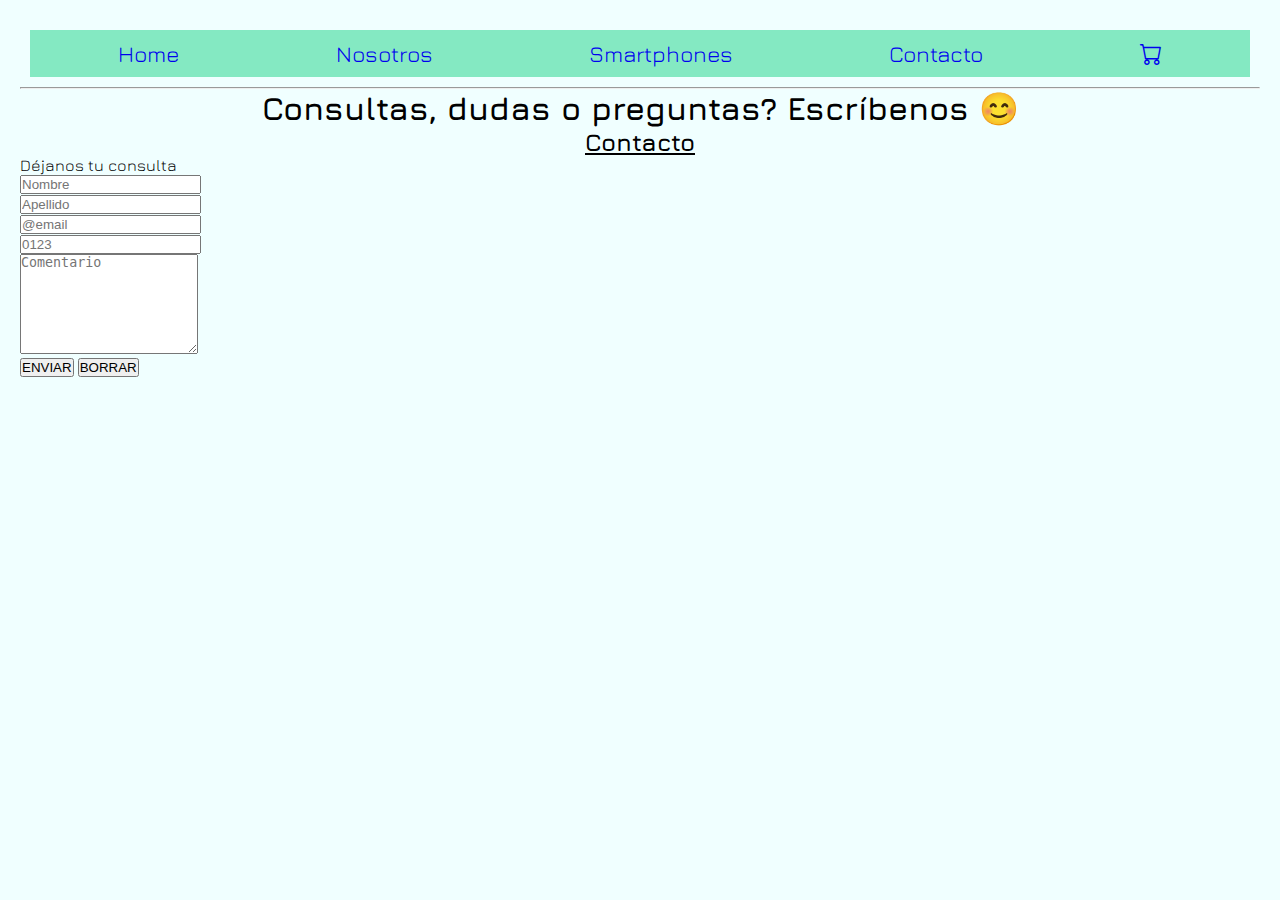
<file: views/formulario.html>
<!DOCTYPE html>
<html lang="en">
<head>
    <meta charset="UTF-8">
    <meta http-equiv="X-UA-Compatible" content="IE=edge">
    <meta name="viewport" content="width=device-width, initial-scale=1.0">
    <link href="https://fonts.googleapis.com/css2?family=Jura:wght@700&display=swap" rel="stylesheet">
    <link href="https://cdn.jsdelivr.net/npm/bootstrap@5.2.0-beta1/dist/css/bootstrap.min.css" rel="stylesheet" integrity="sha384-0evHe/X+R7YkIZDRvuzKMRqM+OrBnVFBL6DOitfPri4tjfHxaWutUpFmBp4vmVor" crossorigin="anonymous">
    <link rel="stylesheet" href="https://cdn.jsdelivr.net/npm/bootstrap-icons@1.8.1/font/bootstrap-icons.css">
    <link rel="stylesheet" href="../css/estilo.css">
    <title>Your Phone Contacto</title>
</head>
<body>
    <header>
        <!--Barra de navegación-->
        <nav>
            <ul>
                <li><a href="../index.html">Home</a></li>
                <li><a href="../views/nosotros.html">Nosotros</a></li>
                <li><a href="../index.html">Smartphones</a></li>
                <li><a href="../views/formulario.html">Contacto</a></li>
                <li><a href="../views/carrito.html" id="cajaCarrito"><i class="bi bi-cart"></i></a></li>
            </ul>
        </nav>
      </div><hr>
      <h1>
        Consultas, dudas o preguntas? Escríbenos 😊
      </h1>
  </header>
  <main>
    <h2>
        Contacto
    </h2>

    <!--Aca esta el Form: encontre esta API "formsubmit" que la verdad es super sencilla y funciona a la perfección. En la parte de form action se linkea un maail real a donde van a llegar las consultas )lo puede probar con el suyo profe.-->

    <form action="https://formsubmit.co/gabrielexequielmarson@yahoo.com.ar" method="POST">
        <legend>Déjanos tu consulta</legend>
            <div class="container-fluid">
                <div class="row">
                <div class="col-xs-12 col-sm-6 col-lg-3 mb-2">
                    <input type="text" name="name" class="form-control" placeholder="Nombre" aria-label="nombre">
                    </div>
                    <div class="col-xs-12 col-sm-6 col-lg-3 mb-2">
                        <input type="text" name="surname" class="form-control" placeholder="Apellido" aria-label="apellido">
                    </div>
                    <div class="col-xs-12 col-sm-6 col-lg-3 mb-2">
                        <input type="email" name="email" class="form-control" placeholder="@email" aria-label="email" required>
                    </div>
                    <div class="col-xs-12 col-sm-6 col-lg-3 mb-2">
                        <input type="number" name="number" class="form-control" placeholder="0123" aria-label="number">
                    </div>
                    <div class="col-12">
                        <textarea name="comments" class="form-control" placeholder="Comentario" id="floatingTextarea2" style="height: 100px"></textarea>
                        <label for="floatingTextarea2"></label>
                    </div>
                    <div class="col-xs-4 col-sm-6 col-lg-12 w-50 mx-auto">
                        <button type="submit" id="submit" class="btn btn-primary mb-3">ENVIAR</button>
                        <button type="reset" class="btn btn-danger mb-3">BORRAR</button>
                    </div>
                    <div><!--Aca estoy linkeando el html de formulario para que cuando la consulta se envie al email que pre establecimos mas arriba este me vuelva automaticamente el html del formulario-->
                        <input type="hidden" name="_next" value="http://127.0.0.1:5503/views/formulario.html">
                    </div>
                </div>
            </div>
    </form>
  </main>
  <script src="../js/formulario.js"></script>
</body>
</html>
</file>
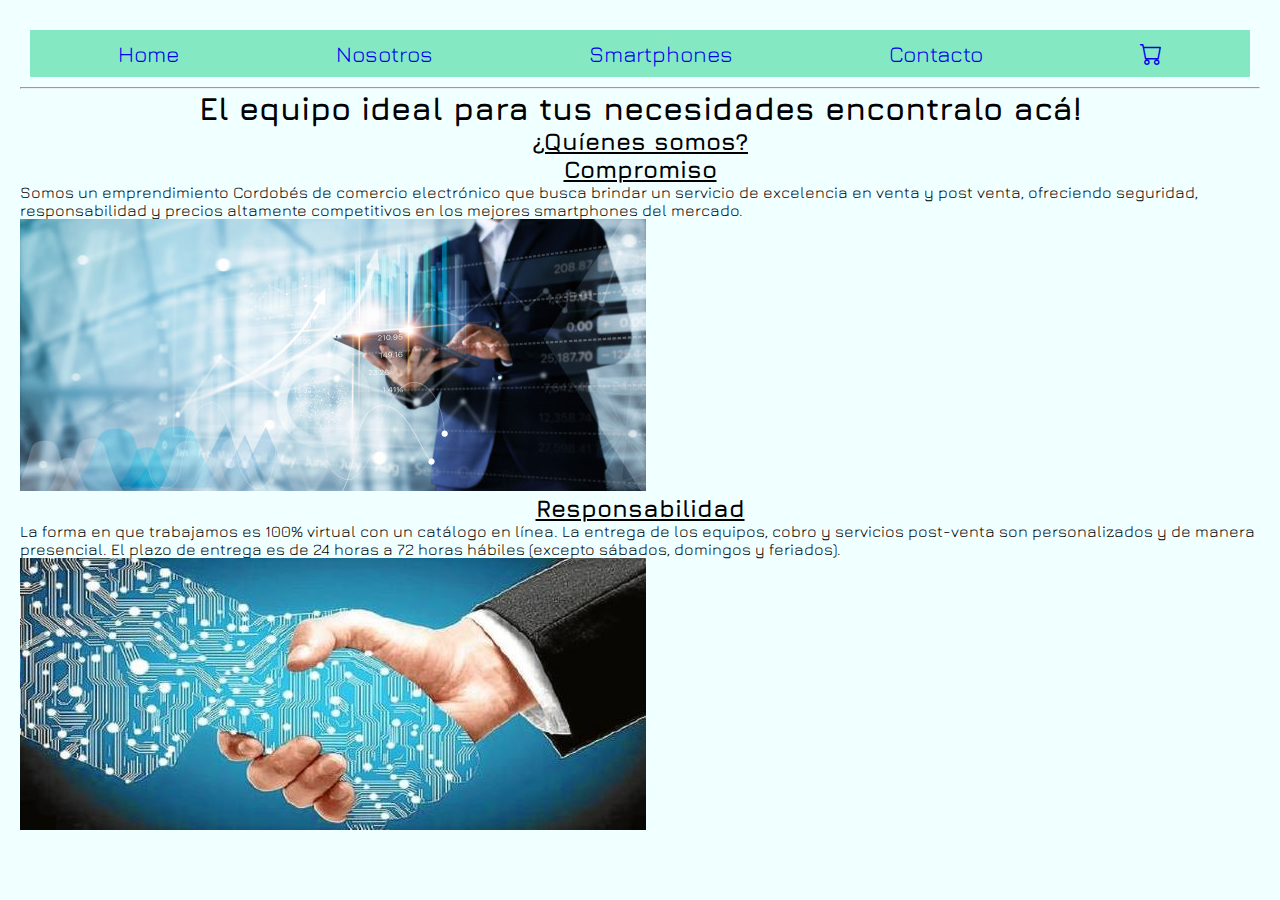
<file: views/nosotros.html>
<!DOCTYPE html>
<html lang="en">
<head>
    <meta charset="UTF-8">
    <meta http-equiv="X-UA-Compatible" content="IE=edge">
    <meta name="viewport" content="width=device-width, initial-scale=1.0">
    <link href="https://fonts.googleapis.com/css2?family=Jura:wght@700&display=swap" rel="stylesheet">
    <link href="https://cdn.jsdelivr.net/npm/bootstrap@5.2.0-beta1/dist/css/bootstrap.min.css" rel="stylesheet" integrity="sha384-0evHe/X+R7YkIZDRvuzKMRqM+OrBnVFBL6DOitfPri4tjfHxaWutUpFmBp4vmVor" crossorigin="anonymous">
    <link rel="stylesheet" href="https://cdn.jsdelivr.net/npm/bootstrap-icons@1.8.1/font/bootstrap-icons.css">
    <link rel="stylesheet" href="../css/estilo.css">
    <title>Your Phone Smartphones</title>
</head>
<body>
    <header>
        <!--Barra de navegación-->
        <nav>
            <ul>
                <li><a href="../index.html">Home</a></li>
                <li><a href="../views/nosotros.html">Nosotros</a></li>
                <li><a href="../index.html">Smartphones</a></li>
                <li><a href="../views/formulario.html">Contacto</a></li>
                <li><a href="../views/carrito.html" id="cajaCarrito"><i class="bi bi-cart"></i></a></li>
            </ul>
        </nav>
      </div><hr>
      <h1>
        El equipo ideal para tus necesidades encontralo acá!
      </h1>
  </header>
    <main>
        <h2>
            ¿Quíenes somos?
        </h2>
        <div class="row row-cols-1 row-cols-md-2 g-4">
            <div class="col">
              <div class="card" id="container1">
                <div class="card-body">
                  <h2 class="card-title" id="title1"></h2>
                  <p class="card-text" id="text1"></p>
                </div>
              </div>
            </div>
            <div class="col">
                <div class="card" id="container2">
                  <div class="card-body">
                    <h2 class="card-title" id="title2"></h2>
                    <p class="card-text" id="text2"></p>
                  </div>
                </div>
            </div>  
    </main>
    <script src="../js/nosotros.js"></script>
</body>
</html>
</file>
<file: css/estilo.css>
*{
    margin: 0;
    padding: 0;
    box-sizing: border-box;
}
body{
    background-color: azure;
    font-family: 'Jura', sans-serif;
    padding: 20px;
}

nav ul{
    display: flex;
    justify-content: space-evenly;   
    list-style: none;
    margin: 10px;
    padding: 10px;
    background-color: #84e9c2;
    
}

h1{
    text-align: center;
}


nav ul li{
    position: relative;
    margin: auto;
    font-size: 1.4rem;
    list-style-type: none;

}

nav ul li a{
    text-decoration: none;

}

main h2{
    text-align: center;
    text-decoration: underline;
}

#container-radio{
    display: flex;
    flex-direction: row;
    justify-content: center;
    padding: 20px;
    margin: 10px;
    gap: 10px;
}

.productos{

    width: 95%;
    text-align: center;
    margin: 10px auto;
    padding: 10px;
    display: grid;
    gap: 10px;
    grid-template-columns: (1fr 1fr 1fr);
    grid-template-rows: (1fr 1fr);
    grid-template-areas:
    "celusA celusB celusC"
    "celusD celusE celusF"
    "celusG celusH celusI"
    "celusJ celusK celusL" ;
  
}

.productos div{

    font-family: Arial, Helvetica, sans-serif;
    text-align: center;
    background-color: #fff;
    border: 5px solid #000;
    border-radius: 10px;
    margin: 10px;
}

.productos div img{

    width: 100%;

}

.productos div h3{

    display: inline;
}

@media screen and (max-width: 480px){

    nav ul{
        flex-direction: column;
        align-items: center;
    }

    .productos{
        grid-template-columns:repeat(1, 1fr);
        grid-template-rows: repeat(6, 1fr);
        grid-template-areas: 
            "celusA"
            "celusB"
            "celusC"
            "celusD"
            "celusE"
            "celusF"
            "celusG"
            "celusH"
            "celusI"
            "celusJ"
            "celusK"
            "celusL";
    }
}
</file>
